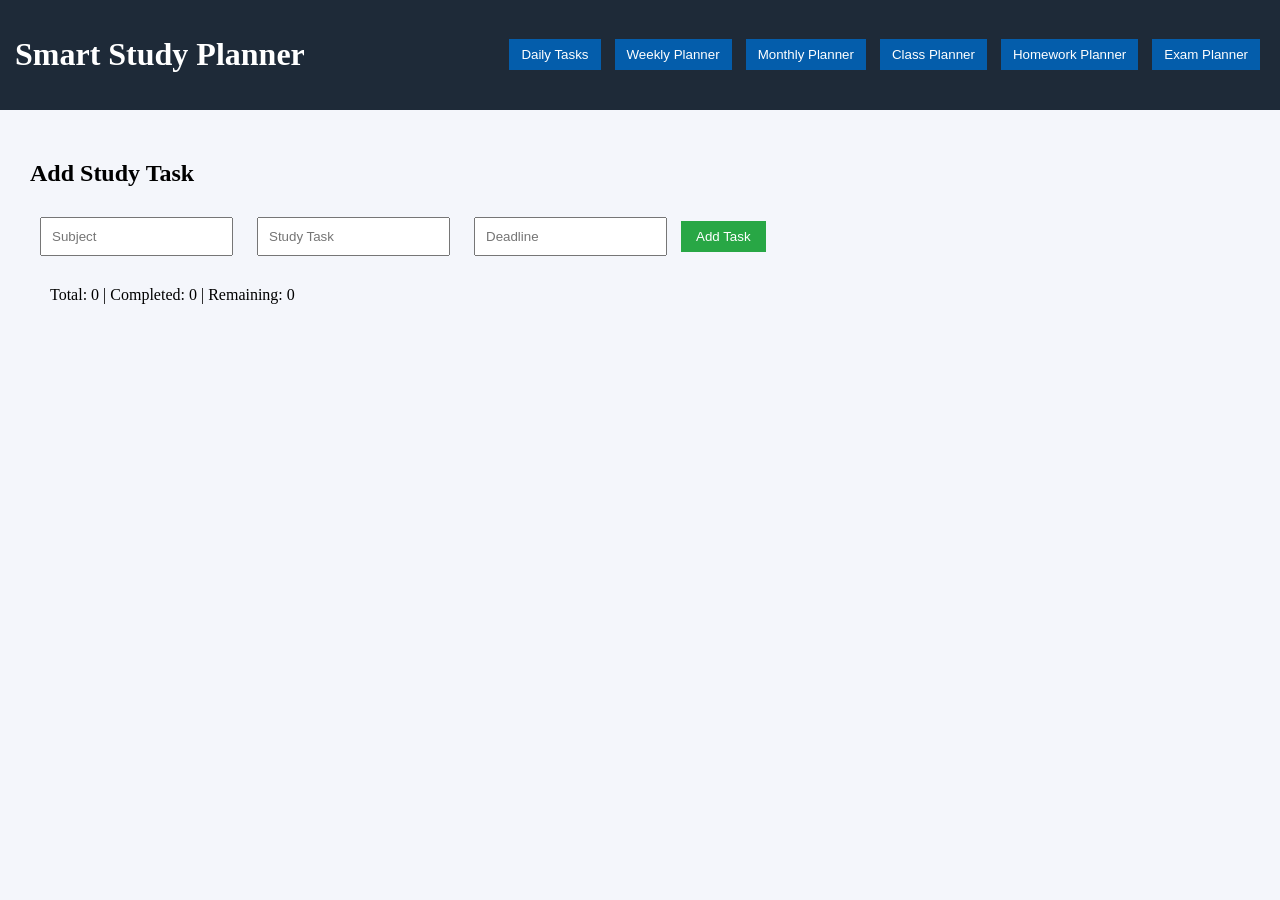
<file: dashboard.html>
<!DOCTYPE html>
<html>
<head>

<title>Dashboard</title>

<link rel="stylesheet" href="style.css">

</head>

<body>

<header>

<h1>Smart Study Planner</h1>

<nav>

<button onclick="showSection('task')">Daily Tasks</button>
<button onclick="showSection('weekly')">Weekly Planner</button>
<button onclick="showSection('monthly')">Monthly Planner</button>
<button onclick="showSection('class')">Class Planner</button>
<button onclick="showSection('homework')">Homework Planner</button>
<button onclick="showSection('exam')">Exam Planner</button>

</nav>

</header>

<!-- DAILY TASK -->

<section id="task" class="section">

<h2>Add Study Task</h2>

<input id="subject" placeholder="Subject">
<input id="taskName" placeholder="Study Task">
<input id="deadline" placeholder="Deadline">

<button onclick="addTask()">Add Task</button>

<div class="counter">

Total: <span id="total">0</span> |
Completed: <span id="completed">0</span> |
Remaining: <span id="remaining">0</span>

</div>

<ul id="taskList"></ul>

</section>

<!-- WEEKLY -->

<section id="weekly" class="section">

<h2>Weekly Planner</h2>

<input id="weekInput" placeholder="Add Weekly Plan">
<button onclick="addItem('weekInput','weekList')">Add</button>

<ul id="weekList"></ul>

</section>

<!-- MONTHLY -->

<section id="monthly" class="section">

<h2>Monthly Planner</h2>

<input id="monthInput" placeholder="Add Monthly Plan">
<button onclick="addItem('monthInput','monthList')">Add</button>

<ul id="monthList"></ul>

</section>

<!-- CLASS -->

<section id="class" class="section">

<h2>Class Planner</h2>

<input id="classInput" placeholder="Add Class Task">
<button onclick="addItem('classInput','classList')">Add</button>

<ul id="classList"></ul>

</section>

<!-- HOMEWORK -->

<section id="homework" class="section">

<h2>Homework Planner</h2>

<input id="homeInput" placeholder="Add Homework">
<button onclick="addItem('homeInput','homeList')">Add</button>

<ul id="homeList"></ul>

</section>

<!-- EXAM -->

<section id="exam" class="section">

<h2>Exam Study Planner</h2>

<input id="examInput" placeholder="Add Exam Topic">
<button onclick="addItem('examInput','examList')">Add</button>

<ul id="examList"></ul>

</section>

<script src="script.js"></script>

</body>
</html>
</file>
<file: style.css>
body{
font-family:"Times New Roman", Times, serif;
margin:0;
background:#f4f6fb;
}

/* LOGIN */

.login-body{

display:flex;
justify-content:center;
align-items:center;
height:100vh;
background:linear-gradient(120deg,#03033c,#00f2fe);

}

.login-box{

background:white;
padding:40px;
border-radius:10px;
text-align:center;
width:300px;

}

.login-box input{

width:90%;
padding:10px;
margin:10px;

}

.login-box button{

padding:10px 20px;
background:#045dab;
border:none;
color:white;

}

/* HEADER */

header{

background:#1e2a38;
color:white;
padding:15px;
display:flex;
justify-content:space-between;
align-items:center;

}

nav button{

padding:8px 12px;
margin:5px;
background:#045dab;
border:none;
color:white;
cursor:pointer;

}

/* SECTION */

.section{

display:none;
padding:30px;

}

.section input{

padding:10px;
margin:10px;

}

.section button{

padding:8px 15px;
background:#28a745;
color:white;
border:none;

}

ul{

list-style:none;
padding:0;

}

li{

background:white;
padding:10px;
margin:10px;
border-radius:6px;

}

.completed{

text-decoration:line-through;
color:gray;

}

.counter{

margin:20px;

}
.login-logo{

width:150px;
height:150px;
border-radius:50%;
object-fit:cover;
margin-bottom:20px;

}
</file>
